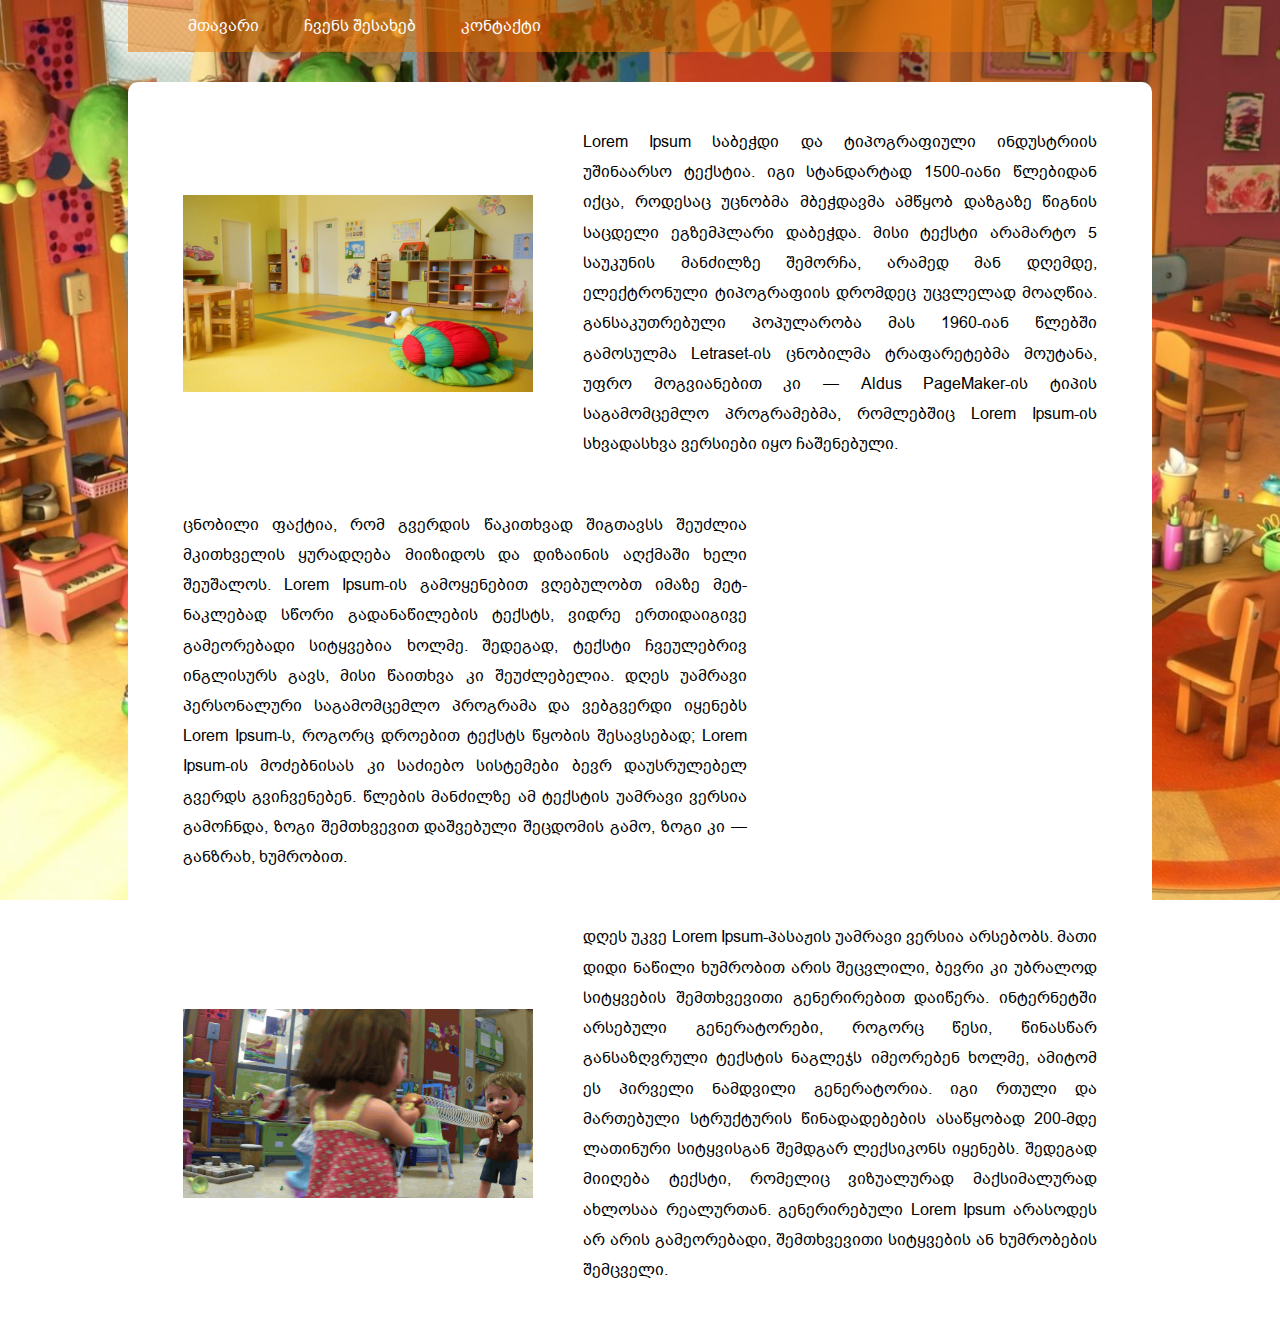
<file: index.html>
<!DOCTYPE html>
<html>
<head>
	<title>ბაღი დილა</title>
	<link rel="stylesheet" type="text/css" href="css/style.css">
	<link rel="stylesheet" href="https://stackpath.bootstrapcdn.com/font-awesome/4.7.0/css/font-awesome.min.css" crossorigin="anonymous">
	<meta content="width=device-width, initial-scale=1" name="viewport" />
</head>
<body>
	<div id="mobile-menu">
		<div class="mobile-menu-close" onclick="mobileMenu()">
			<i class="fa fa-times" aria-hidden="true"></i>
		</div>
	</div>
	<div id="header">
		<div id="header-nav">
			<a href="index.html"><div class="header-nav-item">მთავარი</div></a>
			<a href="about-us.html"><div class="header-nav-item">ჩვენს შესახებ</div></a>
			<a href="contacts.html"><div class="header-nav-item">კონტაქტი</div></a>
		</div>
		<div class="header-nav-burger"><i class="fa fa-bars" aria-hidden="true" onclick="mobileMenu()" id="burger"></i></div>
	</div>
	<div class="main-container">
		<div class="main-container-items">
			<div class="main-left">
				<img src="img/main-photo.jpg">
				<div class="main-left-text">
					Lorem Ipsum საბეჭდი და ტიპოგრაფიული ინდუსტრიის უშინაარსო ტექსტია. იგი სტანდარტად 1500-იანი წლებიდან იქცა, როდესაც უცნობმა მბეჭდავმა ამწყობ დაზგაზე წიგნის საცდელი ეგზემპლარი დაბეჭდა. მისი ტექსტი არამარტო 5 საუკუნის მანძილზე შემორჩა, არამედ მან დღემდე, ელექტრონული ტიპოგრაფიის დრომდეც უცვლელად მოაღწია. განსაკუთრებული პოპულარობა მას 1960-იან წლებში გამოსულმა Letraset-ის ცნობილმა ტრაფარეტებმა მოუტანა, უფრო მოგვიანებით კი — Aldus PageMaker-ის ტიპის საგამომცემლო პროგრამებმა, რომლებშიც Lorem Ipsum-ის სხვადასხვა ვერსიები იყო ჩაშენებული.
				</div>
			</div>
			<div class="main-left">
				<iframe src="https://www.youtube.com/embed/NIk1-ck4c6Q" ></iframe>
				<div class="main-left-text">
					ცნობილი ფაქტია, რომ გვერდის წაკითხვად შიგთავსს შეუძლია მკითხველის ყურადღება მიიზიდოს და დიზაინის აღქმაში ხელი შეუშალოს. Lorem Ipsum-ის გამოყენებით ვღებულობთ იმაზე მეტ-ნაკლებად სწორი გადანაწილების ტექსტს, ვიდრე ერთიდაიგივე გამეორებადი სიტყვებია ხოლმე. შედეგად, ტექსტი ჩვეულებრივ ინგლისურს გავს, მისი წაითხვა კი შეუძლებელია. დღეს უამრავი პერსონალური საგამომცემლო პროგრამა და ვებგვერდი იყენებს Lorem Ipsum-ს, როგორც დროებით ტექსტს წყობის შესავსებად; Lorem Ipsum-ის მოძებნისას კი საძიებო სისტემები ბევრ დაუსრულებელ გვერდს გვიჩვენებენ. წლების მანძილზე ამ ტექსტის უამრავი ვერსია გამოჩნდა, ზოგი შემთხვევით დაშვებული შეცდომის გამო, ზოგი კი — განზრახ, ხუმრობით.
				</div>
			</div>
			<div class="main-left">
				<img src="img/main-gif.gif">
				<div class="main-left-text">
					დღეს უკვე Lorem Ipsum-პასაჟის უამრავი ვერსია არსებობს. მათი დიდი ნაწილი ხუმრობით არის შეცვლილი, ბევრი კი უბრალოდ სიტყვების შემთხვევითი გენერირებით დაიწერა. ინტერნეტში არსებული გენერატორები, როგორც წესი, წინასწარ განსაზღვრული ტექსტის ნაგლეჯს იმეორებენ ხოლმე, ამიტომ ეს პირველი ნამდვილი გენერატორია. იგი რთული და მართებული სტრუქტურის წინადადებების ასაწყობად 200-მდე ლათინური სიტყვისგან შემდგარ ლექსიკონს იყენებს. შედეგად მიიღება ტექსტი, რომელიც ვიზუალურად მაქსიმალურად ახლოსაა რეალურთან. გენერირებული Lorem Ipsum არასოდეს არ არის გამეორებადი, შემთხვევითი სიტყვების ან ხუმრობების შემცველი.
				</div>
			</div>
		</div>
	</div>
	<script src="js/lib.js"></script>
</body>
</html>
</file>
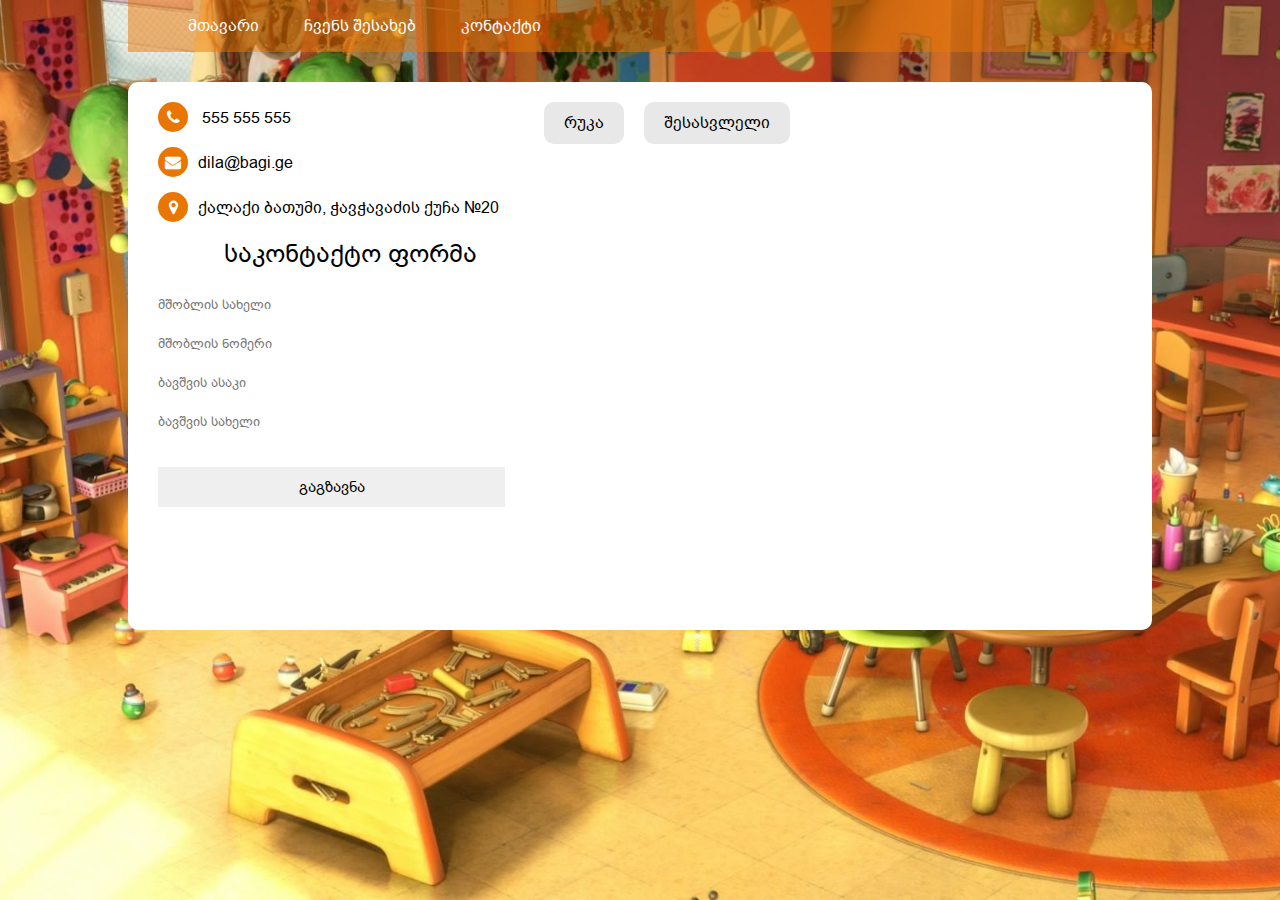
<file: contacts.html>
<!DOCTYPE html>
<html>
<head>
	<title>ბაღი დილა</title>
	<link rel="stylesheet" type="text/css" href="css/style.css">
	<link rel="stylesheet" href="https://stackpath.bootstrapcdn.com/font-awesome/4.7.0/css/font-awesome.min.css" crossorigin="anonymous">
	<meta content="width=device-width, initial-scale=1" name="viewport" />
</head>
<body>
	<div id="mobile-menu">
		<div class="mobile-menu-close" onclick="mobileMenu()">
			<i class="fa fa-times" aria-hidden="true"></i>
		</div>
	</div>
	<div id="header">
		<div id="header-nav">
			<a href="index.html"><div class="header-nav-item">მთავარი</div></a>
			<a href="about-us.html"><div class="header-nav-item">ჩვენს შესახებ</div></a>
			<a href="contacts.html"><div class="header-nav-item">კონტაქტი</div></a>
		</div>
		<div class="header-nav-burger"><i class="fa fa-bars" aria-hidden="true" onclick="mobileMenu()" id="burger"></i></div>
	</div>
	<div class="main-container">
		<div class="main-contact-container-items">	
			<div class="contacts-left">
				<div class="contacts-left-item">
					<p><i class="fa fa-phone" aria-hidden="true"></i> 555 555 555 </p>
					<p><i class="fa fa-envelope" aria-hidden="true"></i>dila@bagi.ge</p>
					<p><i class="fa fa-map-marker" aria-hidden="true"></i>ქალაქი ბათუმი, ჭავჭავაძის ქუჩა №20</p>
				</div>

				<div class="contacts-input">
					<div class="title">საკონტაქტო ფორმა</div>
					<form>
						<input type="text" placeholder="მშობლის სახელი" >
						<input type="text" placeholder="მშობლის ნომერი" >
						<input type="text" placeholder="ბავშვის ასაკი">
						<input type="text" placeholder="ბავშვის სახელი">
						<input type="submit" value="გაგზავნა" >
					</form>
				</div>	
			</div>
			<div class="contacts-right">
				<div class="contactsbuttons">
					<div class="contacttabB" onclick="contacttabfun('contactsmap')">რუკა</div>
					<div class="contacttabB" onclick="contacttabfun('contactsimg')">შესასვლელი</div>
				</div>
				<iframe src="https://www.google.com/maps/embed?pb=!1m18!1m12!1m3!1d1490.687911125561!2d41.62518430813109!3d41.64762134908131!2m3!1f0!2f0!3f0!3m2!1i1024!2i768!4f13.1!3m3!1m2!1s0x4067866b842da8c7%3A0xf518027471a99d06!2sNurigeli%20Lake!5e0!3m2!1sen!2sge!4v1615298684098!5m2!1sen!2sge" width="600" height="450" style="border:0;" allowfullscreen="" loading="lazy" id="contactsmap" class="contacttab"></iframe>
				<img src="img/enter.jpg" id="contactsimg" class="contacttab">
			</div>
		</div>
	</div>
	<script src="js/lib.js"></script>
</body>
</html>
</file>
<file: css/style.css>
@font-face{
	font-family: 'bpg-arial-webfont';
	src: url(../fonts/bpg-arial-webfont.ttf);
	font-style: normal;
	font-weight: 100;
}

*{
	margin: 0;
	padding: 0;
	font-family: bpg-arial-webfont, sans-serif;
}

body{
	background: url(../img/bg.jpg);
	background-repeat: no-repeat;
	background-size: cover; 
	background-attachment: fixed;
}

.title{
	font-size: 25px;
	text-align: center;
	margin-bottom: 20px;
}


/* Header */

#header{
	background-color: rgb(233,117,0,.5);
	width: 80%;
	max-width: 1280px;
	margin-left: auto;
	margin-right: auto;
}
#header-nav{
	display: flex;
	margin-left: 50px;
}
.header-nav-item{
	margin-right: 25px;
	padding: 15px 10px;
}
#header-nav a {
	text-decoration: none;
	color: white;
}
.header-nav-item:hover {
	background-color: rgb(181,91,0,0.8);
}
.header-nav-burger{
	display: none;
	font-size: 25px;
	color: white;
	padding-left: 10px;
}
#mobile-menu{
	position: fixed;
	display: none;
	z-index: 5;
	top: 0;
	left: 0;
	width: 170px;
	height: 100%;
	background: rgb(233,117,0,.8);

}
#mobile-menu a{
	color: white;
	text-decoration: none;
}
.mobile-menu-close{
	color: white;
	font-size: 25px;
	position: relative;
	float: right;
	margin-right: 5px;
}
/* Cotainer */

.main-container{
	background: rgb(255,255,255);
	width: 80%;
	max-width: 1280px;
	height: 100%;
	margin-left: auto;
	margin-right: auto;
	margin-top: 30px;
	border-radius: 10px;
}
.main-container-items{
	padding: 20px 30px;
}
.main-left {
	display: flex;
	padding: 25px;
}
.main-left:nth-child(even){
	display: flex;
	padding: 25px;
    flex-direction: row-reverse;
}
.main-left img{
	width: 350px; 
	margin-right: 50px; 
	max-height: 200px;
	margin-top: auto;
	margin-bottom: auto;
}
.main-left-text{
	line-height: 0.8cm;
	margin-top: auto;
	margin-bottom: auto;
	text-align: justify;
  	text-justify: inter-word;
}

.main-right {
	display: flex;
	padding: 25px;
}
.main-left iframe{
	width: 350px;
	margin-left: 50px; 
	border: none;
	max-height: 200px;
	margin-top: auto;
	margin-bottom: auto;
	
}
.main-right-text{
	line-height: 0.8cm;
	margin-top: auto;
	margin-bottom: auto;
}

/* About */

.about-text {
	
	text-align: justify;
  	text-justify: inter-word;
}
.about-text a {
	text-decoration: none;
	color: black;
	font-weight: 600;

}
.about-text img{
	width: 400px;
	float: left;
	padding: 10px 10px 10px 0;
}
.about-text img:nth-child(even){
	float: right;
	padding: 10px 0 10px 10px;
}


/* Contacts */

.main-contact-container-items{
	padding: 20px 30px;
	display: grid;
	grid-template-columns: 40% 60%;
}
.contacts-left-item i{
	text-align: center;
	margin: auto 0;
	width: 30px;
	padding: 7px 0;
	background-color: #E97502;
	color: white;
	border-radius: 20px;
	margin-bottom: 15px;
	margin-right: 10px;
}
.contacts-input{
	margin-tops: 30px;
}
.contacts-input input{
	display: block;
	margin-bottom: 10px;
	border: none;
	border-bottom: 1px solid white;
	padding: 5px 0;
	width: 90%;

}
.contacts-input input:last-child{
	font-size: 15px;
	width: 90%;
	padding: 10px 0;
	border: none;
	cursor: pointer;
	margin-top: 30px;
}
.contacts-input input:last-child:hover{
	border:none;
	background-color: #DFDFDF;
}
.contacts-input input:hover{
	border-bottom: 1px solid #9B9B9B;
}
.contacts-right{
	width: 100%;
}
.contacts-right iframe{
	width: 100%;
	max-height: 450px;
}
.contacts-right img{
	display: none;
	width: 100%;
	max-height: 450px;
}
.contactsbuttons{
	display: flex;
	margin-bottom: 10px;

}
.contacttabB{
	padding: 10px 20px;
	border-radius: 10px;
	background-color: #E8E8E8;
	margin-right: 20px;
	cursor: pointer;
}
.contacttabB:hover{
	background-color: #DFDFDF;
}

/* Responsive */

@media screen and (max-width: 1000px) {
   .main-left{
	   	display: block;
	   	padding: 0;
   }
   .main-left:nth-child(even){
   		display: block;
   		padding: 0;
   }
   .main-right{
	   	display: flex;
	   	padding: 0;
	   	flex-direction: column-reverse;
   }
   .main-left img {
   		display: table;
	   	margin: auto;
	   	
   }
   .main-left iframe{
	   	display: table;
	   	margin: auto;
   }
   .about-text img{
   		margin: 0;
   		width: 100%;
   		float: none;
   		padding: 0;
   }
   .main-container-items{
   		padding: 5px;
   }
   .main-contact-container-items{
   		padding: 0;
   		display: block;
   }
   #header-nav{
   		margin: 0;
   		display: none;
   }
   #header{
	   	width: 100%;
	   	margin: 0;
	   	padding: 0;
   }
   .main-container{
	   	width: 100%;
	   	margin: 0;
	   	border-radius: 0;
   }
   .header-nav-burger{
   		display: block;
   }
   .main-left-text{
   		width: 100%;
   		margin: 0;
   		margin-bottom: 15px;
   }
   .contacts-left{
   		padding: 10px;
   }
   .contacts-left-item{
		display: grid;
		grid-template-columns: auto auto;
	}
	.contacts-input input{
		width: 100%;
		border-bottom: 1px solid #9B9B9B;
	}
	.contacts-input input:last-child{
		width: 100%;
	}

}

@media screen and (max-width: 490px) {
	.main-left img {
   		margin: 0;
   		width: 100%;

   }
   .main-left iframe{
	   	margin: 0;
   		width: 100%;
   }
}
</file>
